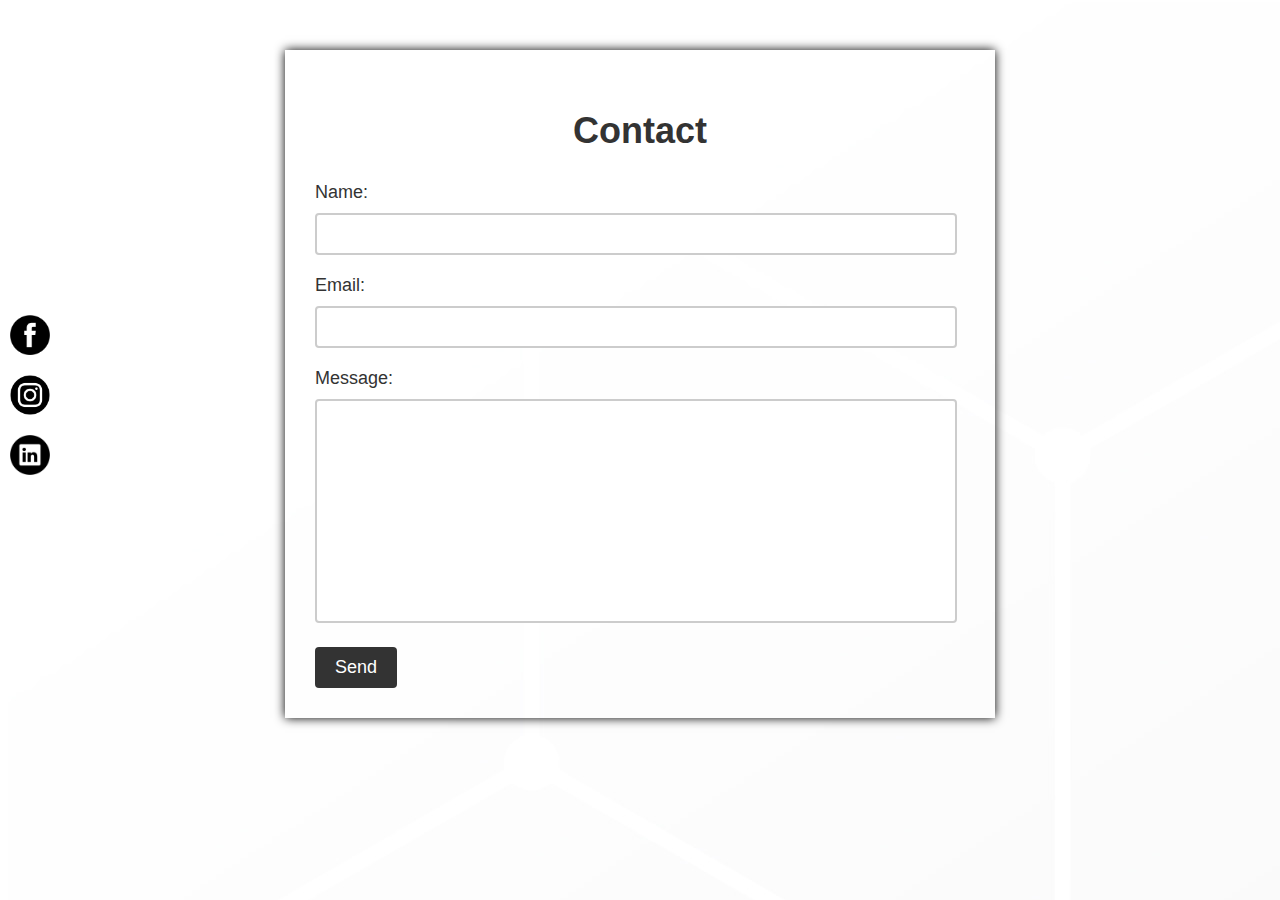
<file: contact.html>
<!DOCTYPE html>
<html>
<head>
	<meta charset="utf-8">
	<meta name="viewport" content="width=device-width, initial-scale=1">
	<title>Contact</title>
	<style>
		body {
			font-family: Arial, sans-serif;
			margin: 0;
			background-image: url(src/19449741.jpg);
		}
		
		#contact {
			background-color: #fff;
			padding: 30px;
			margin: 50px auto;
			max-width: 650px;
			box-shadow: 0px 0px 10px rgba(0, 0, 0, 1);
			background-color: rgba(255, 255, 255, 0.1);
		}
		
		#contact h2 {
			font-size: 36px;
			margin-bottom: 30px;
			text-align: center;
			color: #333;
		}
		
		#contact label {
			display: block;
			font-size: 18px;
			margin-bottom: 10px;
			color: #333;
		}
		
		#contact input[type="text"],
		#contact input[type="email"],
		#contact textarea {
			width: 95%;
			padding: 10px;
			border: 2px solid #ccc;
			border-radius: 4px;
			font-size: 16px;
			margin-bottom: 20px;
			resize: none;
		}
		
		#contact textarea {
			height: 200px;
		}
		
		#contact button[type="submit"] {
			background-color: #333;
			color: #fff;
			font-size: 18px;
			padding: 10px 20px;
			border: none;
			border-radius: 4px;
			cursor: pointer;
			transition: background-color 0.3s ease;
		}
		
		#contact button[type="submit"]:hover {
			background-color: #555;
		}

		#social-icons {
			position: fixed;
			left: 10px;
			top: 45%;
			transform: translateY(-50%);
			display: flex;
			flex-direction: column;
			align-items: center;

		}

		#social-icons a {
			display: block;
			margin-bottom: 20px;
			width: 40px;
			height: 40px;
			background-color: rgb(255, 255, 255);
			border-radius: 50%;
			color: #fff;
			font-size: 24px;
			text-align: center;
			line-height: 40px;
			transition: background-color 0.3s ease;
		}

		#social-icons a:hover {
			opacity: 0.7;
		}
	</style>
</head>
<body>
	<section id="social-icons">
		<a href="https://www.facebook.com/cosmin.gabriel.3781" target="_blank"><i class="fa fa-facebook" ></i>
		<img src="src/facebook_icon.png" alt="Facebook icon" width="40" height="40",style="border-radius: 100%;">
		</a>
		<a href="https://www.instagram.com/cosmin.gabriel54/?hl=en" target="_blank"><i class="fa fa-instagram"></i>
		<img src="src/instagram_icon.png" alt="Instagram icon" width="40" height="40",style="border-radius: 100%;">
		</a>
		<a href="https://www.linkedin.com/in/cosmin-gabriel-drăguşanu-109577224/" target="_blank"><i class="fa fa-linkedin"></i>
		<img src="src/linkedin_icon.png" alt="Linkedin icon" width="40" height="40",style="border-radius: 100%;">
		</a>
			</section>
	<section id="contact">
		<h2>Contact</h2>
		<form action="mailto:gabrielcosmin402@gmail.com?subject=Contact%20Form&body=Name:%20%0A%0AEmail:%20%0A%0AMessage:%20" method="post" enctype="text/plain">
			<label for="name">Name:</label>
			<input type="text" id="name" name="name" required>
			<label for="email">Email:</label>
			<input type="email" id="email" name="email" required>
			<label for="message">Message:</label>
			<textarea id="message" name="message" required></textarea>
			<button type="submit">Send</button>
		</form>
	</section>
</body>
</html>
</file>
